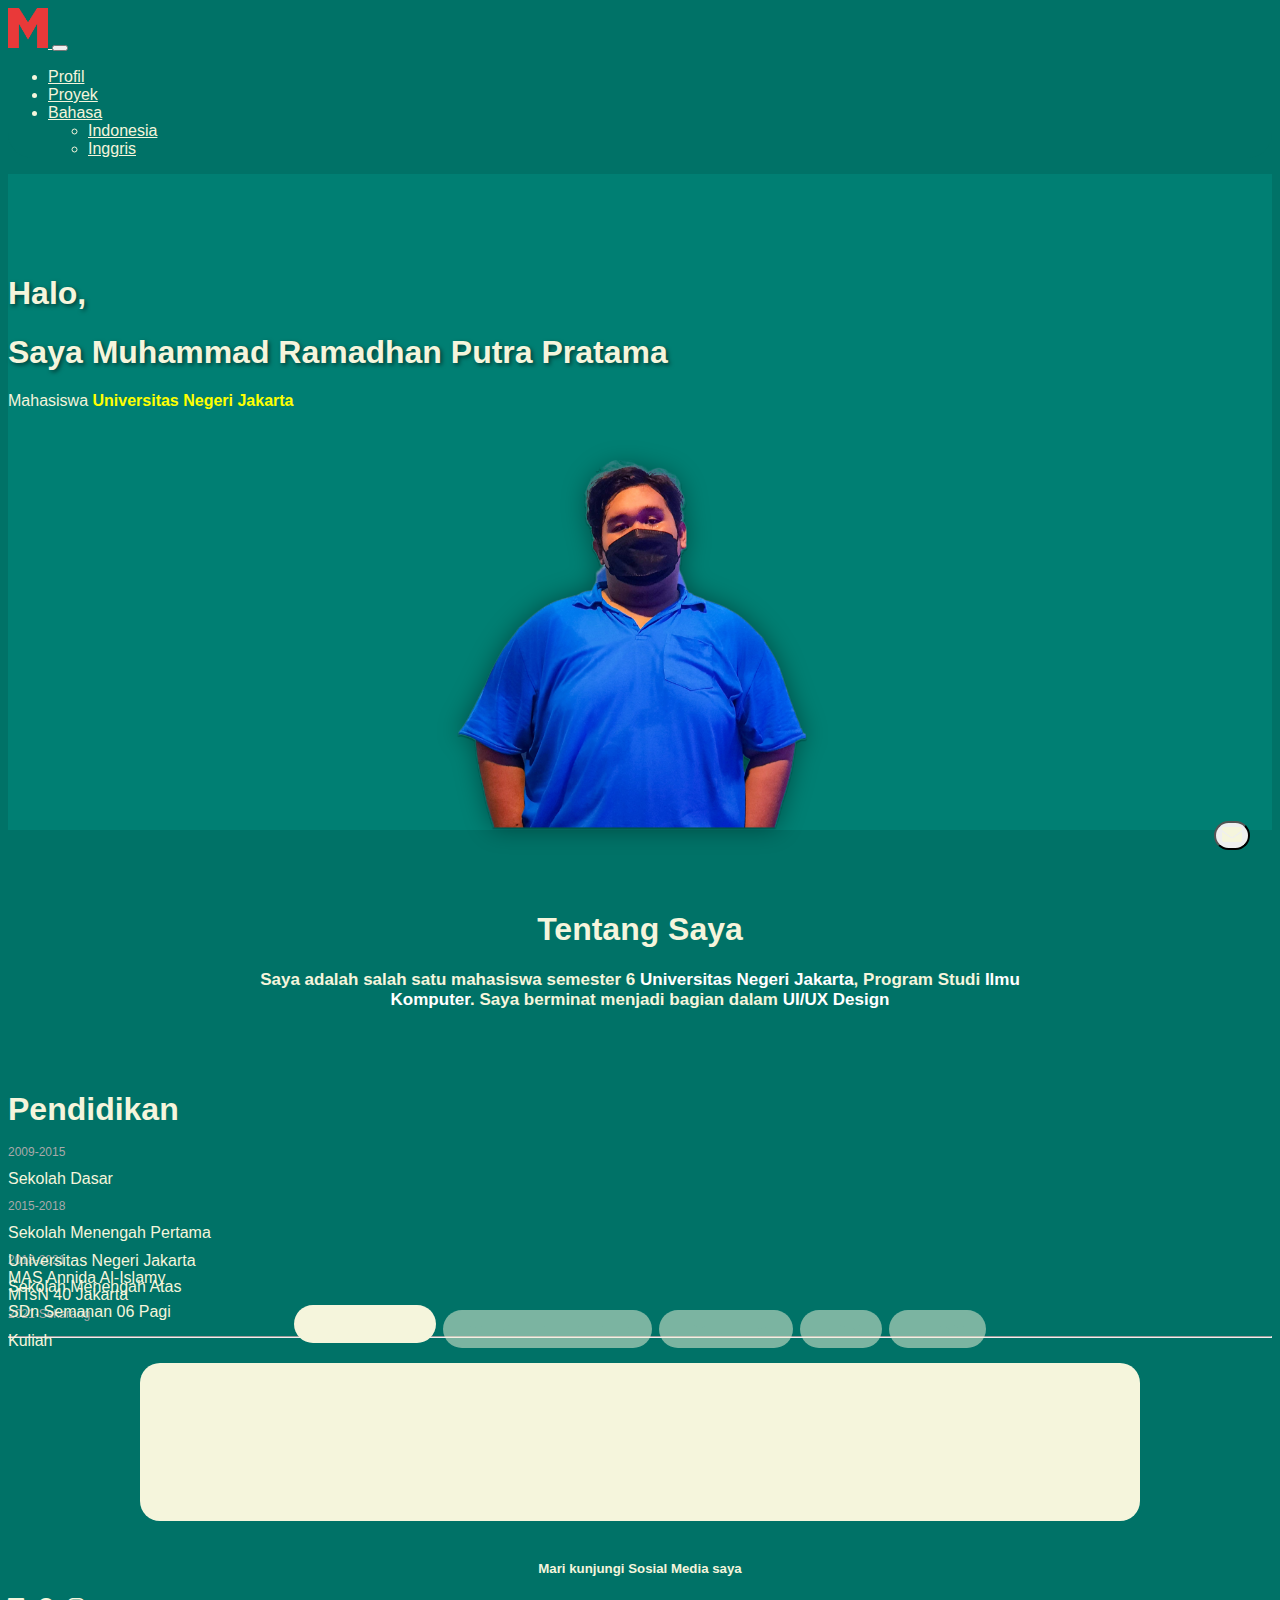
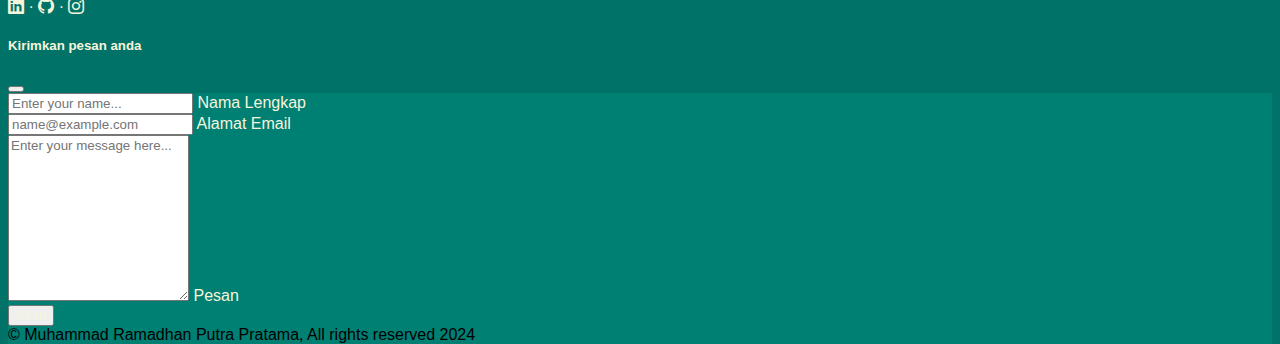
<file: index.html>
<!DOCTYPE html>
<html lang="en">

<head>
    <meta charset="UTF-8">
    <meta name="viewport" content="width=device-width, initial-scale=1.0">
    <link rel="icon" href="asset/img/favicon.png" type="image/png">
    <link rel="stylesheet" href="style.css">
    <link rel="stylesheet" href="https://cdnjs.cloudflare.com/ajax/libs/font-awesome/5.15.4/css/all.min.css">
    <link rel="stylesheet" href="https://cdn.jsdelivr.net/npm/bootstrap-icons@1.11.3/font/bootstrap-icons.min.css">
    <link href="https://cdn.jsdelivr.net/npm/bootstrap@5.2.3/dist/css/bootstrap.min.css" rel="stylesheet"
        integrity="sha384-rbsA2VBKQhggwzxH7pPCaAqO46MgnOM80zW1RWuH61DGLwZJEdK2Kadq2F9CUG65" crossorigin="anonymous">
    <title>Portofolio</title>
</head>

<body class="d-flex flex-column h-100" style="background-color: #007267;">
    <main class="flex-shrink-0">
        <nav class="navbar navbar-expand-lg navbar-light py-1 fixed-top"
        style="border-radius: 0px 0px 25px 25px; background-color: rgba(0, 114, 103, 0.9);">
        <div class="container px-5">
                <a class="navbar-brand" href="index.html">
                    <img src="asset/img/Logo.png" alt="" width="40">
                </a>
                <button class="navbar-toggler" type="button" data-bs-toggle="collapse"
                    data-bs-target="#navbarSupportedContent" aria-controls="navbarSupportedContent"
                    aria-expanded="false" aria-label="Toggle navigation"><span
                        class="navbar-toggler-icon"></span></button>
                <div class="collapse navbar-collapse" id="navbarSupportedContent">
                    <ul class="navbar-nav ms-auto mb-2 mb-lg-0 fw-bolder">
                        <li class="nav-item"><a class="nav-link text-warning" href="index.html">Profil</a></li>
                        <li class="nav-item"><a class="nav-link text-white" href="project.html">Proyek</a></li>
                        <li class="nav-item dropdown">
                            <a class="nav-link dropdown-toggle text-white" href="#" role="button" data-bs-toggle="dropdown" aria-expanded="false">
                              Bahasa
                            </a>
                            <ul class="dropdown-menu dropdown-menu-dark">
                              <li><a class="dropdown-item" href="index.html">Indonesia</a></li>
                              <li><a class="dropdown-item" href="index_ing.html">Inggris</a></li>
                            </ul>
                        </li>
                    </ul>
                </div>
            </div>
        </nav>
        <header>
            <div class="" style="background-color: #007F73;">
                <div class="container" style="padding-top: 80px; margin: auto; display: block;">
                    <div class="container">
                        <div class="row">
                            <div class="col pt-5">
                                <h1 style="text-shadow: 2px 2px 4px rgba(0, 0, 0, 0.5);">
                                    Halo,
                                </h1>
                                <h1 style="font-weight: bolder; text-shadow: 2px 2px 4px rgba(0, 0, 0, 0.5);" class="text-animation"> Saya Muhammad Ramadhan Putra Pratama
                                </h1>
                                <p>Mahasiswa <span><a href="https://www.unj.ac.id/en/" target="_blank"
                                            style="text-decoration: none; color: yellow; font-weight: bold;">Universitas
                                            Negeri Jakarta</a></span></p>
                            </div>
                            <div class="col">
                                <img class="" src="asset/img/Foto Diri.png" alt="" width="400px" 
                                    style="margin: auto; display: block; filter: drop-shadow(0 0 0.75rem rgba(0, 0, 0, 0.4));">
                            </div>
                        </div>
                    </div>
                </div>
            </div>
        </header>
        <section>
            <div class="">
                <div class="container"
                    style="padding: 60px 0px; text-align: center; font-weight: bold; display: block; margin: 0px auto;">
                    <h1 class="pb-3 fw-bolder">Tentang Saya</h1>
                    <p class="pb-3" style=" display:block; margin: 0px 250px; font-size: 17px;">Saya adalah salah satu
                        mahasiswa semester 6 <span
                            style="color: white; text-decoration: none; font-weight: bold;">Universitas Negeri
                            Jakarta</span>, Program
                        Studi<span style="color: white; text-decoration: none; font-weight: bold;"> Ilmu
                            Komputer</span>. Saya berminat menjadi bagian dalam <span
                            style="color: white; text-decoration: none; font-weight: bold;">UI/UX Design</span></p>
                </div>
            </div>
        </section>
        <section class="py-4">
            <div class="container">
                <H1 class="text-center" style="font-weight: bold;">Pendidikan</H1>
                <div class="row align-items-start">
                    <div class="col">
                        <div class="card fw-bolder" style="background-color: transparent; border: transparent;">
                            <div class="card-body">
                                <p style="margin: -5px 0px; font-size: 12px; color: darkgrey;">2009-2015</p>
                                <p>Sekolah Dasar</p>
                            </div>
                        </div>
                    </div>
                    <div class="col">
                        <div class="card fw-bolder" style="background-color: transparent; border: transparent;">
                            <div class="card-body">
                                <p style="margin: -5px 0px; font-size: 12px; color: darkgrey;">2015-2018</p>
                                <p>Sekolah Menengah Pertama</p>
                            </div>
                        </div>
                    </div>
                    <div class="col">
                        <div class="card fw-bolder" style="background-color: transparent; border: transparent;">
                            <div class="card-body">
                                <p style="margin: -5px 0px; font-size: 12px; color: darkgrey;">2018-2021</p>
                                <p>Sekolah Menengah Atas</p>
                            </div>
                        </div>
                    </div>
                    <div class="col">
                        <div class="card fw-bolder" style="background-color: transparent; border: transparent;">
                            <div class="card-body">
                                <p style="margin: -5px 0px; font-size: 12px; color: darkgrey;">2021-Sekarang</p>
                                <p>Kuliah</p>
                            </div>
                        </div>
                    </div>
                    <hr class="border border-white opacity-75" style="margin: -30px 0px;">
                    <div class="col">
                        <div class="card" style="background-color: transparent; border: transparent;">
                            <div class="card-body" style="margin-top: -35px;">
                                <p style="margin: -5px 0px;">SDn Semanan 06 Pagi</p>
                            </div>
                        </div>
                    </div>
                    <div class="col">
                        <div class="card" style="background-color: transparent; border: transparent;">
                            <div class="card-body" style="margin-top: -35px;">
                                <p style="margin: -5px 0px;">MTsN 40 Jakarta</p>
                            </div>
                        </div>
                    </div>
                    <div class="col">
                        <div class="card" style="background-color: transparent; border: transparent;">
                            <div class="card-body" style="margin-top: -35px;">
                                <p style="margin: -5px 0px;">MAS Annida Al-Islamy</p>
                            </div>
                        </div>
                    </div>
                    <div class="col">
                        <div class="card" style="background-color: transparent; border: transparent;">
                            <div class="card-body" style="margin-top: -35px;">
                                <p style="margin: -5px 0px;">Universitas Negeri Jakarta</p>
                            </div>
                        </div>
                    </div>
                </div>
            </div>
        </section>
        <section class="py-4">
            <div class="tabs-container">
                <ul class="tabs">
                    <li class="active">
                        <a class="text-muted" href="" style="text-decoration: none;">Keterampilan</a>
                    </li>
                    <li>
                        <a class="text-muted" href="" style="text-decoration: none;">Bahasa Pemrograman</a>
                    </li>
                    <li>
                        <a class="text-muted" href="" style="text-decoration: none;">Frameworks</a>
                    </li>
                    <li>
                        <a class="text-muted" href="" style="text-decoration: none;">Tools</a>
                    </li>
                    <li>
                        <a class="text-muted" href="" style="text-decoration: none;">Bahasa</a>
                    </li>
                </ul>
                <div class="tabs-content">
                    <div class="tabs-panel active" data-index="0">
                        <div class="container text-center">
                            <div class="row align-items-start py-3">
                                <div class="col mb-4 mb-md-0 bahasa-icon box-icon">
                                    <div class="bg-light p-4 rounded-4 position-relative text-center">
                                        <div class="text-secondary fw-bolder mb-2 text-animation">Desain UI</div>
                                    </div>
                                </div>
                                <div class="col mb-4 mb-md-0 bahasa-icon box-icon">
                                    <div class="bg-light p-4 rounded-4 position-relative text-center">
                                        <div class="text-secondary fw-bolder mb-2 text-animation">Desain UX</div>
                                    </div>
                                </div>
                                <div class="col mb-4 mb-md-0 bahasa-icon box-icon">
                                    <div class="bg-light p-4 rounded-4 position-relative text-center">
                                        <div class="text-secondary fw-bolder mb-2 text-animation">Desain Web</div>
                                    </div>
                                </div>
                            </div>
                            <div class="row align-items-center py-3">
                                <div class="col mb-4 mb-md-0 bahasa-icon box-icon">
                                    <div class="bg-light p-4 rounded-4 position-relative text-center">
                                        <div class="text-secondary fw-bolder mb-2 text-animation">Desain Mobile</div>
                                    </div>
                                </div>
                                <div class="col mb-4 mb-md-0 bahasa-icon box-icon">
                                    <div class="bg-light p-4 rounded-4 position-relative text-center">
                                        <div class="text-secondary fw-bolder mb-2 text-animation">UX Writter</div>
                                    </div>
                                </div>
                                <div class="col mb-4 mb-md-0 bahasa-icon box-icon">
                                    <div class="bg-light p-4 rounded-4 position-relative text-center">
                                        <div class="text-secondary fw-bolder mb-2 text-animation">Desain Thinking</div>
                                    </div>
                                </div>
                            </div>
                        </div>
                    </div>
                    <div class="tabs-panel" data-index="1">
                        <div class="container text-center">
                            <div class="row align-items py-3">
                                <div class="col mb-4 mb-md-0 bahasa-icon box-icon">
                                    <div class="bg-light p-4 rounded-4 position-relative text-center"
                                        onclick="toggleDescription(this)">
                                        <img src="asset/img/C.png" alt="Description" class="img-fluid mb-3"
                                            style="width: 100px; height: 100px;">
                                        <div class="text-secondary fw-bolder mb-2 text-animation">Bahasa C</div>
                                        <div class="small text-muted" style="margin-top: 5px;"> (Klik untuk melihat
                                            detail)</div>
                                        <div class="description text-start p-3" style="display: none;">
                                            <div class="small text-secondary fw-bolder text-animation"
                                                style="margin-top: 15px">Deskripsi :</div>
                                            <div class="small text-muted" style="margin-top: 5px;">Pernah
                                                membuat program-program sederhana</div>
                                        </div>
                                    </div>
                                </div>
                                <div class="col mb-4 mb-md-0 bahasa-icon box-icon">
                                    <div class="bg-light p-4 rounded-4 position-relative text-center"
                                        onclick="toggleDescription(this)">
                                        <img src="asset/img/julia.png" alt="Description" class="img-fluid mb-3"
                                            style="width: 100px; height: 100px;">
                                        <div class="text-secondary fw-bolder mb-2 text-animation">Julia</div>
                                        <div class="small text-muted" style="margin-top: 5px;"> (Klik untuk melihat
                                            detail)</div>
                                        <div class="description text-start p-3" style="display: none;">
                                            <div class="small text-secondary fw-bolder text-animation"
                                                style="margin-top: 15px">Deskripsi :</div>
                                            <div class="small text-muted" style="margin-top: 5px;"> Pernah
                                                membuat program-program sederhana</div>
                                        </div>
                                    </div>
                                </div>
                                <div class="col mb-4 mb-md-0 bahasa-icon box-icon">
                                    <div class="bg-light p-4 rounded-4 position-relative text-center"
                                        onclick="toggleDescription(this)">
                                        <img src="asset/img/java.png" alt="Description" class="img-fluid mb-3"
                                            style="width: 100px; height: 100px;">
                                        <div class="text-secondary fw-bolder mb-2 text-animation">Java</div>
                                        <div class="small text-muted" style="margin-top: 5px;"> (Klik untuk melihat
                                            detail)</div>
                                        <div class="description text-start p-3" style="display: none;">
                                            <div class="small text-secondary fw-bolder text-animation"
                                                style="margin-top: 15px">Deskripsi :</div>
                                            <div class="small text-muted" style="margin-top: 5px;"> Pernah
                                                membuat program-program sederhana</div>
                                        </div>
                                    </div>
                                </div>
                            </div>
                            <div class="row align-items py-3">
                                <div class="col mb-4 mb-md-0 bahasa-icon box-icon">
                                    <div class="bg-light p-4 rounded-4 position-relative text-center"
                                        onclick="toggleDescription(this)">
                                        <img src="asset/img/python.png" alt="Description" class="img-fluid mb-3"
                                            style="width: 100px; height: 100px;">
                                        <div class="text-secondary fw-bolder mb-2 text-animation">Python</div>
                                        <div class="small text-muted" style="margin-top: 5px;"> (Klik untuk melihat
                                            detail)</div>
                                        <div class="description text-start p-3" style="display: none;">
                                            <div class="small text-secondary fw-bolder text-animation"
                                                style="margin-top: 15px">Deskripsi :</div>
                                            <div class="small text-muted" style="margin-top: 5px;"> Pernah
                                                membuat program-program sederhana</div>
                                        </div>
                                    </div>
                                </div>
                                <div class="col mb-4 mb-md-0 bahasa-icon box-icon">
                                    <div class="bg-light p-4 rounded-4 position-relative text-center"
                                        onclick="toggleDescription(this)">
                                        <img src="asset/img/dart.png" alt="Description" class="img-fluid mb-3"
                                            style="width: 100px; height: 100px;">
                                        <div class="text-secondary fw-bolder mb-2 text-animation">Dart</div>
                                        <div class="small text-muted" style="margin-top: 5px;"> (Klik untuk melihat
                                            detail)</div>
                                        <div class="description text-start p-3" style="display: none;">
                                            <div class="small text-secondary fw-bolder text-animation"
                                                style="margin-top: 15px">Deskripsi :</div>
                                            <div class="small text-muted" style="margin-top: 5px;"> Pernah
                                                membuat program-program sederhana</div>
                                        </div>
                                    </div>
                                </div>
                                <div class="col mb-4 mb-md-0 bahasa-icon box-icon">
                                    <div class="bg-light p-4 rounded-4 position-relative text-center"
                                        onclick="toggleDescription(this)">
                                        <img src="asset/img/kotlin.png" alt="Description" class="img-fluid mb-3"
                                            style="width: 100px; height: 100px;">
                                        <div class="text-secondary fw-bolder mb-2 text-animation">Kotlin</div>
                                        <div class="small text-muted" style="margin-top: 5px;"> (Klik untuk melihat
                                            detail)</div>
                                        <div class="description text-start p-3" style="display: none;">
                                            <div class="small text-secondary fw-bolder text-animation"
                                                style="margin-top: 15px">Deskripsi :</div>
                                            <div class="small text-muted" style="margin-top: 5px;"> Pernah
                                                membuat program-program sederhana</div>
                                        </div>
                                    </div>
                                </div>
                            </div>
                            <div class="row align-items py-3">
                                <div class="col mb-4 mb-md-0 bahasa-icon box-icon">
                                    <div class="bg-light p-4 rounded-4 position-relative text-center"
                                        onclick="toggleDescription(this)">
                                        <img src="asset/img/html.png" alt="Description" class="img-fluid mb-3"
                                            style="width: 100px; height: 100px;">
                                        <div class="text-secondary fw-bolder mb-2 text-animation">HTML</div>
                                        <div class="small text-muted" style="margin-top: 5px;"> (Klik untuk melihat
                                            detail)</div>
                                        <div class="description text-start p-3" style="display: none;">
                                            <div class="small text-secondary fw-bolder text-animation"
                                                style="margin-top: 15px">Deskripsi :</div>
                                            <div class="small text-muted" style="margin-top: 5px;"> Pernah
                                                membuat program-program sederhana</div>
                                        </div>
                                    </div>
                                </div>
                                <div class="col mb-4 mb-md-0 bahasa-icon box-icon">
                                    <div class="bg-light p-4 rounded-4 position-relative text-center"
                                        onclick="toggleDescription(this)">
                                        <img src="asset/img/css.png" alt="Description" class="img-fluid mb-3"
                                            style="width: 70px; ">
                                        <div class="text-secondary fw-bolder mb-2 text-animation">CSS</div>
                                        <div class="small text-muted" style="margin-top: 5px;"> (Klik untuk melihat
                                            detail)</div>
                                        <div class="description text-start p-3" style="display: none;">
                                            <div class="small text-secondary fw-bolder text-animation"
                                                style="margin-top: 15px">Deskripsi :</div>
                                            <div class="small text-muted" style="margin-top: 5px;"> Pernah
                                                membuat program-program sederhana</div>
                                        </div>
                                    </div>
                                </div>
                                <div class="col mb-4 mb-md-0 bahasa-icon box-icon">
                                    <div class="bg-light p-4 rounded-4 position-relative text-center"
                                        onclick="toggleDescription(this)">
                                        <img src="asset/img/js.png" alt="Description" class="img-fluid mb-3"
                                            style="width: 100px; height: 100px;">
                                        <div class="text-secondary fw-bolder mb-2 text-animation">Javasript</div>
                                        <div class="small text-muted" style="margin-top: 5px;"> (Klik untuk melihat
                                            detail)</div>
                                        <div class="description text-start p-3" style="display: none;">
                                            <div class="small text-secondary fw-bolder text-animation"
                                                style="margin-top: 15px">Deskripsi :</div>
                                            <div class="small text-muted" style="margin-top: 5px;"> Pernah
                                                membuat program-program sederhana</div>
                                        </div>
                                    </div>
                                </div>
                            </div>
                        </div>
                    </div>
                    <div class="tabs-panel" data-index="2">
                        <div class="container text-center">
                            <div class="row align-items py-3">
                                <div class="col mb-4 mb-md-0 bahasa-icon box-icon">
                                    <div class="bg-light p-4 rounded-4 position-relative text-center">
                                        <img src="asset/img/ionic.jpeg" alt="Description" class="img-fluid mb-3"
                                            style="width: 100px;">
                                        <div class="text-secondary fw-bolder mb-2 text-animation">Ionic</div>
                                    </div>
                                </div>
                                <div class="col mb-4 mb-md-0 bahasa-icon box-icon">
                                    <div class="bg-light p-4 rounded-4 position-relative text-center">
                                        <img src="asset/img/flutter.png" alt="Description" class="img-fluid mb-3"
                                            style="width: 100px;">
                                        <div class="text-secondary fw-bolder mb-2 text-animation">Flutter</div>
                                    </div>
                                </div>
                                <div class="col mb-4 mb-md-0 bahasa-icon box-icon">
                                    <div class="bg-light p-4 rounded-4 position-relative text-center">
                                        <img src="asset/img/vue.png" alt="Description" class="img-fluid mb-3"
                                            style="width: 100px;">
                                        <div class="text-secondary fw-bolder mb-2 text-animation">Vue</div>
                                    </div>
                                </div>
                            </div>
                        </div>
                    </div>
                    <div class="tabs-panel" data-index="3">
                        <div class="container text-center">
                            <div class="row align-items-start py-3">
                                <div class="col mb-4 mb-md-0 bahasa-icon box-icon">
                                    <div class="bg-light p-4 rounded-4 position-relative text-center"
                                        onclick="toggleDescription(this)">
                                        <img src="asset/img/blender.png" alt="Description" class="img-fluid mb-3"
                                            style="width: 100px; height: 100px;">
                                        <div class="text-secondary fw-bolder mb-2 text-animation">Blender</div>
                                        <div class="small text-muted" style="margin-top: 5px;"> (Klik untuk melihat
                                            detail)</div>
                                        <div class="description text-start p-3" style="display: none;">
                                            <div class="small text-secondary fw-bolder text-animation"
                                                style="margin-top: 15px">Deskripsi :</div>
                                            <div class="small text-muted" style="margin-top: 5px;">Pernah
                                                membuat 3D sederhana</div>
                                        </div>
                                    </div>
                                </div>
                                <div class="col mb-4 mb-md-0 bahasa-icon box-icon">
                                    <div class="bg-light p-4 rounded-4 position-relative text-center"
                                        onclick="toggleDescription(this)">
                                        <img src="asset/img/figma.png" alt="Description" class="img-fluid mb-3"
                                            style="width: 100px; height: 100px;">
                                        <div class="text-secondary fw-bolder mb-2 text-animation">Figma</div>
                                        <div class="small text-muted" style="margin-top: 5px;"> (Klik untuk melihat
                                            detail)</div>
                                        <div class="description text-start p-3" style="display: none;">
                                            <div class="small text-secondary fw-bolder text-animation"
                                                style="margin-top: 15px">Deskripsi :</div>
                                            <div class="small text-muted" style="margin-top: 5px;">Pernah
                                                membuat design sederhana</div>
                                        </div>
                                    </div>
                                </div>
                                <div class="col mb-4 mb-md-0 bahasa-icon box-icon">
                                    <div class="bg-light p-4 rounded-4 position-relative text-center"
                                        onclick="toggleDescription(this)">
                                        <img src="asset/img/canva.jpeg" alt="Description" class="img-fluid mb-3"
                                            style="width: 100px; height: 100px;">
                                        <div class="text-secondary fw-bolder mb-2 text-animation">Canva</div>
                                        <div class="small text-muted" style="margin-top: 5px;"> (Klik untuk melihat
                                            detail)</div>
                                        <div class="description text-start p-3" style="display: none;">
                                            <div class="small text-secondary fw-bolder text-animation"
                                                style="margin-top: 15px">Deskripsi :</div>
                                            <div class="small text-muted" style="margin-top: 5px;">Pernah
                                                membuat design sederhana</div>
                                        </div>
                                    </div>
                                </div>
                            </div>
                        </div>
                    </div>
                    <div class="tabs-panel" data-index="4">
                        <div class="container text-center">
                            <div class="row align-items-start py-3">
                                <div class="col mb-4 mb-md-0 bahasa-icon box-icon">
                                    <div class="bg-light p-4 rounded-4 position-relative text-center">
                                        <div class="text-secondary fw-bolder mb-2 text-animation">Bahasa</div>
                                        <div class="small text-muted" style="margin-top: 5px;"> (Native)</div>
                                    </div>
                                </div>
                                <div class="col mb-4 mb-md-0 bahasa-icon box-icon">
                                    <div class="bg-light p-4 rounded-4 position-relative text-center">
                                        <div class="text-secondary fw-bolder mb-2 text-animation">Bahasa Inggris</div>
                                        <div class="small text-muted" style="margin-top: 5px;"> (intermediate)</div>
                                    </div>
                                </div>
                            </div>
                        </div>
                    </div>
                </div>
            </div>
        </section>
        <section>
            <div class="">
                <h5 class="fw-bolder pb-2" style="text-align: center;">Mari kunjungi Sosial Media saya</h5>
                <div class="d-flex justify-content-center fs-2 gap-2">
                    <a class="text-gradient social-icon" href="https://www.linkedin.com/in/ramadhanputra1121" target="_blank"><i
                            class="bi bi-linkedin"></i></a>
                    <span class="small">·</span>
                    <a class="text-gradient social-icon" href="https://www.github.com/ramadhanputra1121" target="_blank"><i
                            class="bi bi-github"></i></a>
                    <span class="small">·</span>
                    <a class="text-gradient social-icon" href="https://www.instagram.com/putraea_" target="_blank"><i
                            class="bi bi-instagram"></i></a>
                </div>
            </div>
        </section>
        <section>
            <div class="container py-5">
                <button type="button" class="btn btn-primary text-animation" data-bs-toggle="modal"
                    data-bs-target="#contactModal"
                    style="position: fixed; bottom: 50px; right: 30px; border-radius: 20px; font-size: 20px;"><i
                        class="fas fa-envelope"></i></button>
            </div>

            <div class="modal fade" id="contactModal" tabindex="-1" aria-labelledby="contactModalLabel"
                aria-hidden="true">
                <div class="modal-dialog">
                    <div class="modal-content">
                        <div class="modal-header" style="background-color: #007267;">
                            <h5 class="modal-title" id="contactModalLabel">Kirimkan pesan anda</h5>
                            <button type="button" class="btn-close" data-bs-dismiss="modal" aria-label="Close"></button>
                        </div>
                        <div class="modal-body" style="background-color: #007F73;">
                            <form>
                                <!-- Name input-->
                                <div class="form-floating mb-3 box-icon">
                                    <input class="form-control" id="name" type="text" placeholder="Enter your name..."
                                        required />
                                    <label class="text-dark" for="name">Nama Lengkap</label>
                                </div>
                                <!-- Email address input-->
                                <div class="form-floating mb-3 box-icon">
                                    <input class="form-control" id="email" type="email" placeholder="name@example.com"
                                        required />
                                    <label class="text-dark" for="email">Alamat Email</label>
                                </div>
                                <!-- Message input-->
                                <div class="form-floating mb-3 box-icon">
                                    <textarea class="form-control" id="message" placeholder="Enter your message here..."
                                        style="height: 10rem" required></textarea>
                                    <label class="text-dark" for="message">Pesan</label>
                                </div>
                                <!-- Submit Button-->
                                <div class="d-grid"><button class="btn btn-primary btn-lg box-icon" id="submitButton"
                                        type="button">Kirim</button></div>
                            </form>
                        </div>
                    </div>
                </div>
            </div>
        </section>
    </main>

    <footer class="py-2 mt-auto" style="background-color: #007F73;">
        <div class="container px-5 text-center">
            <div class="small "> <a href="index.html" onclick="scrollToTop()"
                    style="color: black; text-decoration: none;">&copy Muhammad Ramadhan Putra Pratama, All rights
                    reserved 2024</a></div>
        </div>
    </footer>


    <script src="https://cdn.jsdelivr.net/npm/bootstrap@5.2.3/dist/js/bootstrap.bundle.min.js"
        integrity="sha384-kenU1KFdBIe4zVF0s0G1M5b4hcpxyD9F7jL+jjXkk+Q2h455rYXK/7HAuoJl+0I4" crossorigin="anonymous">
        </script>
    <script src="main.js"></script>
    <script src="https://cdn.emailjs.com/dist/email.min.js"></script>
</body>

</html>
</file>
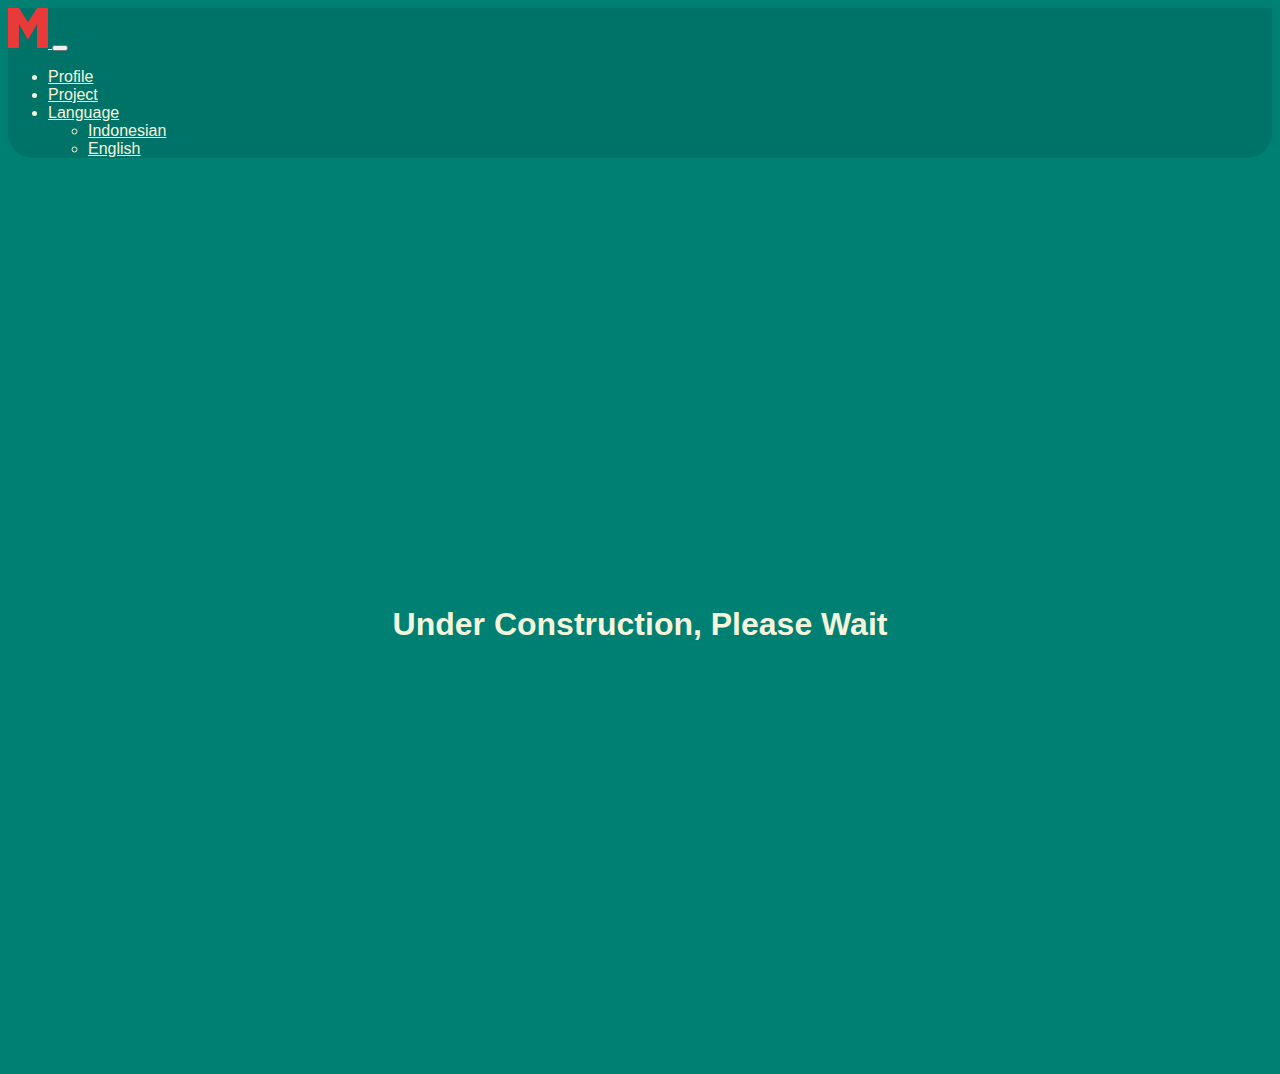
<file: index_ing.html>
<!DOCTYPE html>
<html lang="en">

<head>
    <meta charset="UTF-8">
    <meta name="viewport" content="width=device-width, initial-scale=1.0">
    <link rel="icon" href="asset/img/favicon.png" type="image/png">
    <link rel="stylesheet" href="style.css">
    <link rel="stylesheet" href="https://cdnjs.cloudflare.com/ajax/libs/font-awesome/5.15.4/css/all.min.css">
    <link rel="stylesheet" href="https://cdn.jsdelivr.net/npm/bootstrap-icons@1.11.3/font/bootstrap-icons.min.css">
    <link href="https://cdn.jsdelivr.net/npm/bootstrap@5.2.3/dist/css/bootstrap.min.css" rel="stylesheet"
        integrity="sha384-rbsA2VBKQhggwzxH7pPCaAqO46MgnOM80zW1RWuH61DGLwZJEdK2Kadq2F9CUG65" crossorigin="anonymous">
    <title>Portofolio</title>
</head>

<body class="d-flex flex-column h-100" style="background-color: #007F73;">
    <main class="flex-shrink-0">
        <nav class="navbar navbar-expand-lg navbar-light py-1 fixed-top"
            style="border-radius: 0px 0px 25px 25px; background-color: rgba(0, 114, 103, 0.9);">
            <div class="container px-5">
                <a class="navbar-brand" href="index.html">
                    <img src="asset/img/Logo.png" alt="" width="40">
                </a>
                <button class="navbar-toggler" type="button" data-bs-toggle="collapse"
                    data-bs-target="#navbarSupportedContent" aria-controls="navbarSupportedContent"
                    aria-expanded="false" aria-label="Toggle navigation"><span
                        class="navbar-toggler-icon"></span></button>
                <div class="collapse navbar-collapse" id="navbarSupportedContent">
                    <ul class="navbar-nav ms-auto mb-2 mb-lg-0 fw-bolder">
                        <li class="nav-item"><a class="nav-link text-warning" href="index_ing.html">Profile</a></li>
                        <li class="nav-item"><a class="nav-link text-white" href="project_ing.html">Project</a></li>
                        <li class="nav-item dropdown">
                            <a class="nav-link dropdown-toggle text-white" href="#" role="button" data-bs-toggle="dropdown" aria-expanded="false">
                              Language
                            </a>
                            <ul class="dropdown-menu dropdown-menu-dark">
                              <li><a class="dropdown-item" href="index.html">Indonesian</a></li>
                              <li><a class="dropdown-item" href="index_ing.html">English</a></li>
                            </ul>
                        </li>
                    </ul>
                </div>
            </div>
        </nav>
    </main>
    <div style="display: flex; flex-direction: column; justify-content: center; align-items: center; height: 100vh;">
        <h1 style="text-align: center;">Under Construction, Please Wait</h1>
    </div>

    <script src="https://cdn.jsdelivr.net/npm/bootstrap@5.2.3/dist/js/bootstrap.bundle.min.js"
        integrity="sha384-kenU1KFdBIe4zVF0s0G1M5b4hcpxyD9F7jL+jjXkk+Q2h455rYXK/7HAuoJl+0I4" crossorigin="anonymous">
        </script>
    <script src="main.js"></script>
    <script src="https://cdn.emailjs.com/dist/email.min.js"></script>
</body>

</html>
</file>
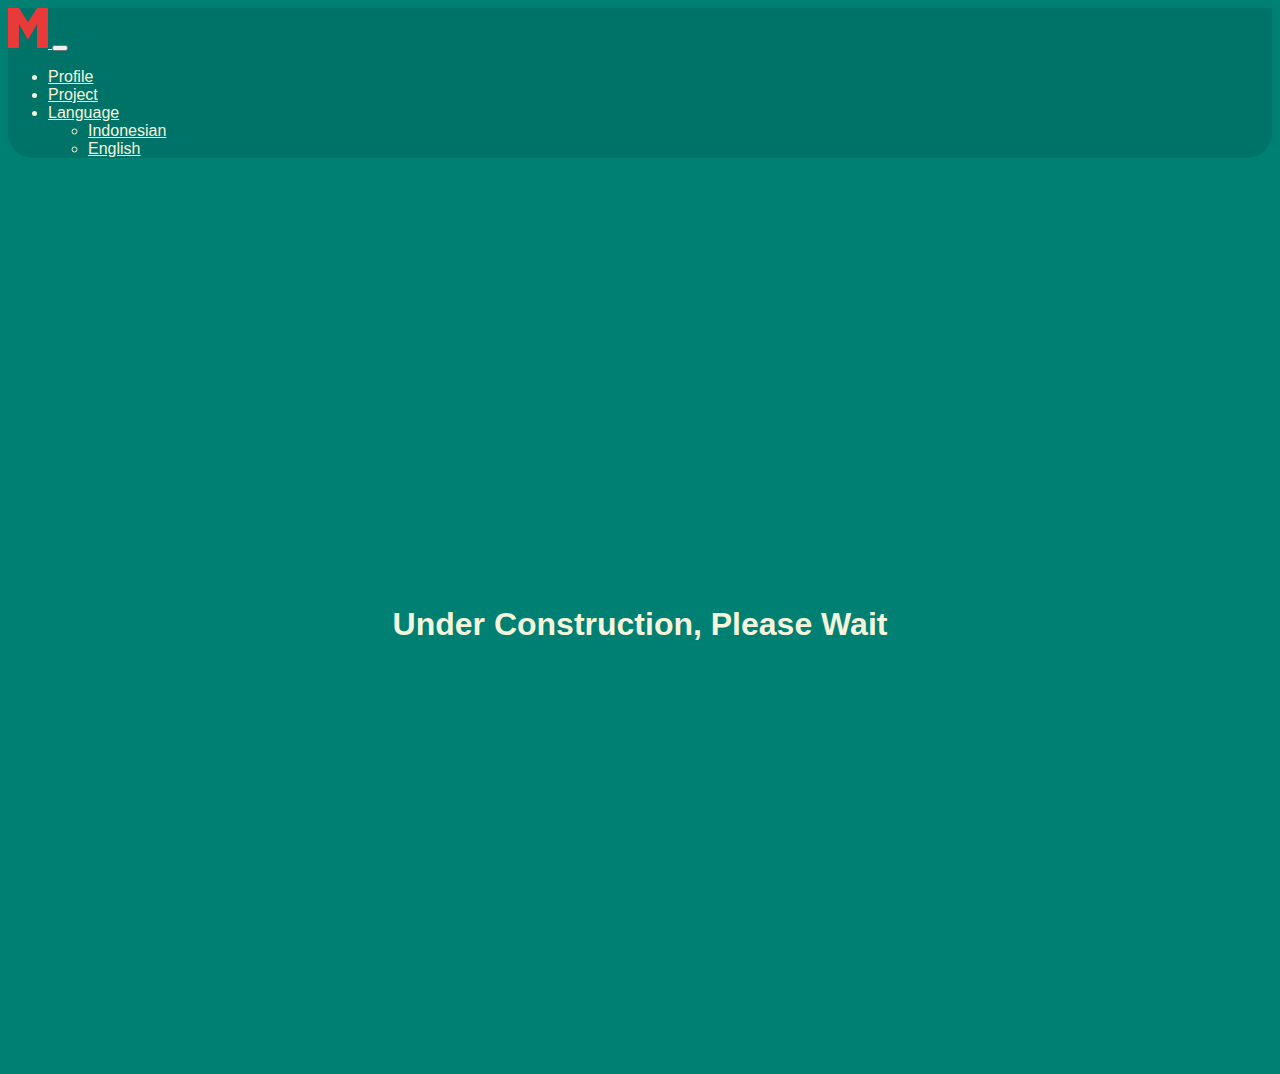
<file: project_ing.html>
<!DOCTYPE html>
<html lang="en">

<head>
    <meta charset="UTF-8">
    <meta name="viewport" content="width=device-width, initial-scale=1.0">
    <link rel="icon" href="asset/img/favicon.png" type="image/png">
    <link rel="stylesheet" href="style.css">
    <link rel="stylesheet" href="https://cdnjs.cloudflare.com/ajax/libs/font-awesome/5.15.4/css/all.min.css">
    <link rel="stylesheet" href="https://cdn.jsdelivr.net/npm/bootstrap-icons@1.11.3/font/bootstrap-icons.min.css">
    <link href="https://cdn.jsdelivr.net/npm/bootstrap@5.2.3/dist/css/bootstrap.min.css" rel="stylesheet"
        integrity="sha384-rbsA2VBKQhggwzxH7pPCaAqO46MgnOM80zW1RWuH61DGLwZJEdK2Kadq2F9CUG65" crossorigin="anonymous">
    <title>Portofolio</title>
</head>

<body class="d-flex flex-column h-100" style="background-color: #007F73;">
    <main class="flex-shrink-0">
        <nav class="navbar navbar-expand-lg navbar-light py-1 fixed-top"
            style="border-radius: 0px 0px 25px 25px; background-color: rgba(0, 114, 103, 0.9);">
            <div class="container px-5">
                <a class="navbar-brand" href="index.html">
                    <img src="asset/img/Logo.png" alt="" width="40">
                </a>
                <button class="navbar-toggler" type="button" data-bs-toggle="collapse"
                    data-bs-target="#navbarSupportedContent" aria-controls="navbarSupportedContent"
                    aria-expanded="false" aria-label="Toggle navigation"><span
                        class="navbar-toggler-icon"></span></button>
                <div class="collapse navbar-collapse" id="navbarSupportedContent">
                    <ul class="navbar-nav ms-auto mb-2 mb-lg-0 fw-bolder">
                        <li class="nav-item"><a class="nav-link text-white" href="index_ing.html">Profile</a></li>
                        <li class="nav-item"><a class="nav-link text-warning" href="project_ing.html">Project</a></li>
                        <li class="nav-item dropdown">
                            <a class="nav-link dropdown-toggle text-white" href="#" role="button" data-bs-toggle="dropdown" aria-expanded="false">
                              Language
                            </a>
                            <ul class="dropdown-menu dropdown-menu-dark">
                              <li><a class="dropdown-item" href="index.html">Indonesian</a></li>
                              <li><a class="dropdown-item" href="index_ing.html">English</a></li>
                            </ul>
                        </li>
                    </ul>
                </div>
            </div>
        </nav>
    </main>
    <div style="display: flex; flex-direction: column; justify-content: center; align-items: center; height: 100vh;">
        <h1 style="text-align: center;">Under Construction, Please Wait</h1>
    </div>

    <script src="https://cdn.jsdelivr.net/npm/bootstrap@5.2.3/dist/js/bootstrap.bundle.min.js"
    integrity="sha384-kenU1KFdBIe4zVF0s0G1M5b4hcpxyD9F7jL+jjXkk+Q2h455rYXK/7HAuoJl+0I4" crossorigin="anonymous">
    </script>
    <script src="main.js"></script>
    <script src="https://cdn.emailjs.com/dist/email.min.js"></script>
</body>

</html>
</file>
<file: style.css>
* {
  font-family: 'Lucida Sans', 'Lucida Sans Regular', 'Lucida Grande', 'Lucida Sans Unicode', Geneva, Verdana, sans-serif;
  color: beige;
}

body,
html {
  height: 100%;
}

.text-animation {
  transition: transform 0.3s ease-in-out;
  cursor: pointer;
}

.text-animation:hover {
  transform: scale(1.05);
}

.project-link {
  color: aqua;
  text-decoration: none;
}

.project-link:hover {
  color: red;
}

footer {
  bottom: 0;
  width: 100%;
}

.bahasa-icon {
  position: relative;
}

.bahasa-icon .description {
  position: absolute;
  top: 0;
  left: 0;
  right: 0;
  bottom: 0;
  background-color: rgba(255, 255, 255, 0.9); /* Semi-transparent background */
  padding: 20px;
  display: flex;
  flex-direction: column;
  justify-content: center;
  align-items: center;
}

.tabs-container {
  max-width: 1000px;
  margin: 40px auto;
}

.tabs {
  display: flex;
  justify-content: center;
  margin-bottom: 20px;
  list-style: none;
  padding: 0;
}

.tabs li:not(:last-child) {
  margin-right: 7px;
}

.tabs li a {
  font-weight: bolder;
  display: block;
  padding: 10px 20px;
  border-radius: 20px;
  background: beige;
  position: relative;
  z-index: 2;
  transition: opacity 0.3s ease-in-out, top 0.3s ease-in-out;
  opacity: 0.5;
  top: 5px;
}

.tabs li.active a,

.tabs li a:hover {
  opacity: 1;
  top: 0;
}

.tabs-content {
  position: relative;
  z-index: 2;
  padding: 25px;
  border-radius: 20px;
  background: beige;
}

.tabs-panel {
  display: none;
}

.tabs-panel.active {
  display: block;
}

#card {
background-color: #007267;
}
</file>
